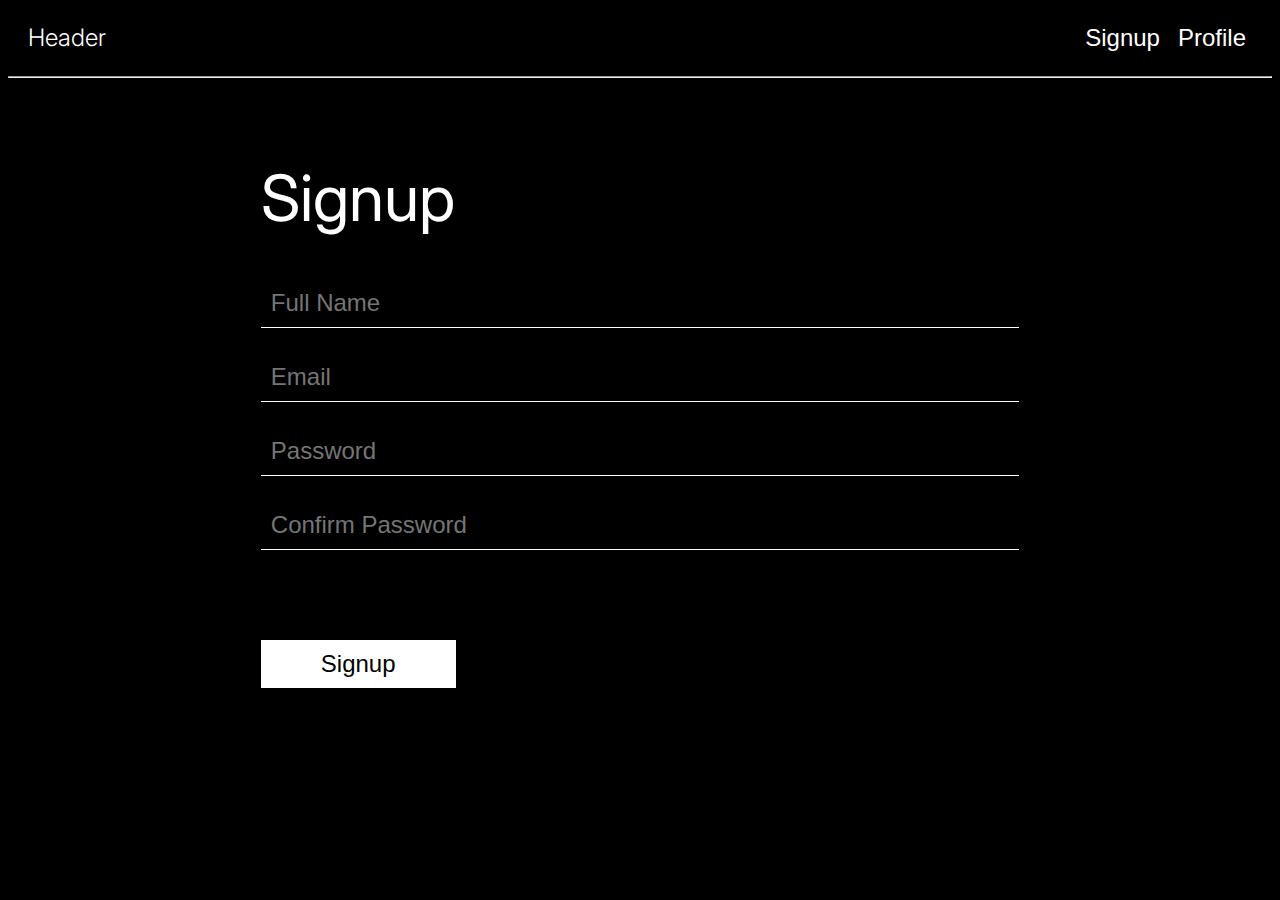
<file: index.html>
<!DOCTYPE html>
<html lang="en">
<head>
    <meta charset="UTF-8">
    <meta http-equiv="X-UA-Compatible" content="IE=edge">
    <meta name="viewport" content="width=device-width, initial-scale=1.0">
    <link rel="preconnect" href="https://fonts.googleapis.com">
    <link rel="preconnect" href="https://fonts.gstatic.com" crossorigin>
    <link href="https://fonts.googleapis.com/css2?family=Inter:wght@200;300;400&display=swap" rel="stylesheet">    
    <link rel="stylesheet" href="index_script.css">
    <title>Sign Up</title>
</head>
<body>

    <header>
        <h1>Header</h1>

        <div>
            <button onclick="event.preventDefault()">Signup</button>
            <button onclick="checkProfile()">Profile</button>
        </div>

    </header>

    <hr>

    <main>
        <h1>Signup</h1>

        <form id="signUpForm" onsubmit="event.preventDefault()">
            <input type="text" placeholder="Full Name" id="name">
            <input type="email" placeholder="Email" id="email">
            <input type="password" placeholder="Password" id="password">
            <input type="password" placeholder="Confirm Password" id="password2">

            <div id="msgDiv"></div>

            <div>
                <button type="submit" id="submitbtn" onclick="submitForm()">Signup</button>
            </div>
           
        </form>

    </main>

    <script src="index_js.js"></script>
    
</body>
</html>
</file>
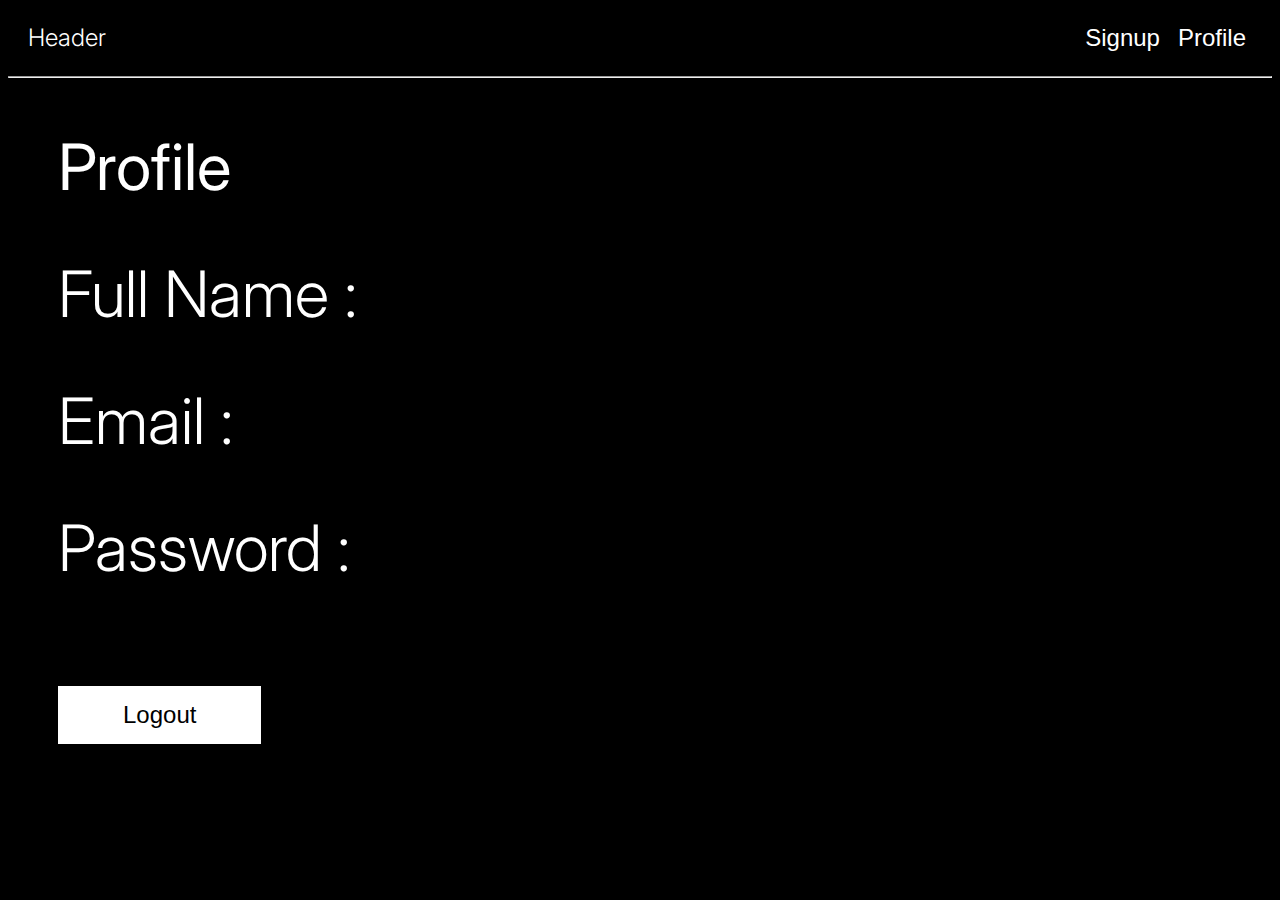
<file: profile.html>
<!DOCTYPE html>
<html lang="en">
  <head>
    <meta charset="UTF-8" />
    <meta http-equiv="X-UA-Compatible" content="IE=edge" />
    <meta name="viewport" content="width=device-width, initial-scale=1.0" />
    <link rel="preconnect" href="https://fonts.googleapis.com">
    <link rel="preconnect" href="https://fonts.gstatic.com" crossorigin>
    <link href="https://fonts.googleapis.com/css2?family=Inter:wght@200;300;400&display=swap" rel="stylesheet">    
    <link rel="stylesheet" href="profile.css">
    <title>Profile</title>
  </head>

  <body >
    <header>
      <h1>Header</h1>

      <div>
        <button onclick="event.preventDefault()">Signup</button>
        <button onclick="event.preventDefault()">Profile</button>
      </div>
    </header>

    <hr>

    <main>

      <h1 class="mainElement">Profile</h1>

      <div>
        <div id="name" class="mainElement">Full Name :</div>
        <div id="email" class="mainElement">Email :</div>
        <div id="password" class="mainElement">Password :</div>
      </div>

      <button onclick="logOut()" class="mainElement" id="logOutBtn">Logout</button>
    </main>

    <script src="profile.js"></script>
  </body>
</html>
</file>
<file: index_script.css>
body{
    background-color: black;
    color: white;
    font-family: 'Inter', sans-serif;
}

header{
    display: flex;
    flex-flow: row wrap;
    justify-content: space-between;

    font-weight: 300;
    font-size: 24px;

    padding: 15px 20px;
}

br{
    color: white;
}

header h1{
    margin: 0;
    font-weight: 300;
    font-size: 24px;
}

header button{
    margin : 0;
    font-weight: 300;
    font-size: 24px;

    background-color: black;
    color: white;
    border: none;
}

main{
    padding: 30px 20%;
}

main h1{
    font-weight: 400;
    font-size: 64px;
}

#signUpForm{
    display: flex;
    flex-flow: column wrap;  
    
    gap: 25px;
}

#signUpForm input{
    background-color: black;
    border: none;

    font-size: 24px;
    border-bottom: 1px solid white;
    color: white;

    padding: 10px;
}

#msgDiv{
    margin: 20px 0;
    font-size: 24px;
}

#submitbtn{
    background-color: white;
    border: none;

    font-size: 24px;

    padding: 10px 60px;
}

button:hover{
    cursor: pointer;
}

#submitbtn:active{
    background-color: black;
    color: white;
    border: 1px solid white;
    border-radius: 5px
}
</file>
<file: profile.css>
body{
    background-color: black;
    color: white;
    font-family: 'Inter', sans-serif;
}

header{
    display: flex;
    flex-flow: row wrap;
    justify-content: space-between;

    font-weight: 300;
    font-size: 24px;

    padding: 15px 20px;
}

br{
    color: white;
}

header h1{
    margin: 0;
    font-weight: 300;
    font-size: 24px;
}

header button{
    margin : 0;
    font-weight: 300;
    font-size: 24px;

    background-color: black;
    color: white;
    border: none;
}

main{
    font-weight: 300;
    font-size: 64px;
}

main h1{
    font-size: 64px;
    margin: 0;
    font-weight: 400;
    
}

.mainElement{
    margin: 50px 50px;
}

#logOutBtn{
    font-size: 24px;
    padding: 15px 65px;
    background-color: white;
    border: none;
}

button:hover{
    cursor: pointer;
}

#logOutBtn:active{
    background-color: black;
    color: white;
    border: 1px solid white;
    border-radius: 5px
}
</file>
